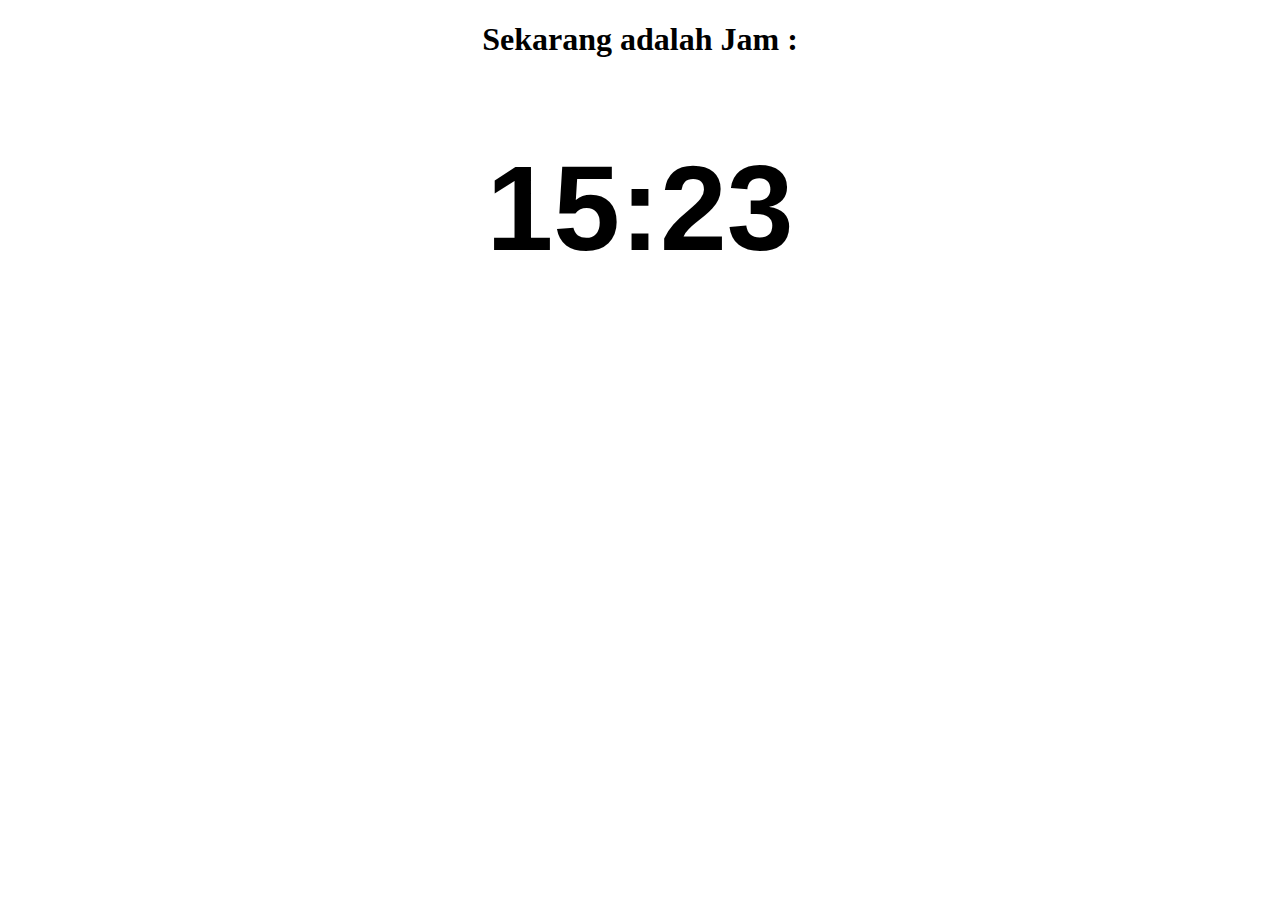
<file: testimonial.html>
<!DOCTYPE html>
<html>
<head>
<title>Membuat Jam Digital di Javascript - Lebak Cyber</title>

</head>
<body>
<center>
    <h1>Sekarang adalah Jam :</h1> 
    <h1 style="font-size: 120px; font-family: arial;" id="jam"></h1>
</center>
</body>
</html>
 
<script type="text/javascript">
    window.onload = function() { jam(); }
   
    function jam() {
     var e = document.getElementById('jam'),
     d = new Date(), h, m;
     h = d.getHours();
     m = set(d.getMinutes());
   
     e.innerHTML = h +':'+ m ;
   
     setTimeout('jam()', 1000);
    }
   
    function set(e) {
     e = e < 10 ? '0'+ e : e;
     return e;
    }
   </script>
</file>
